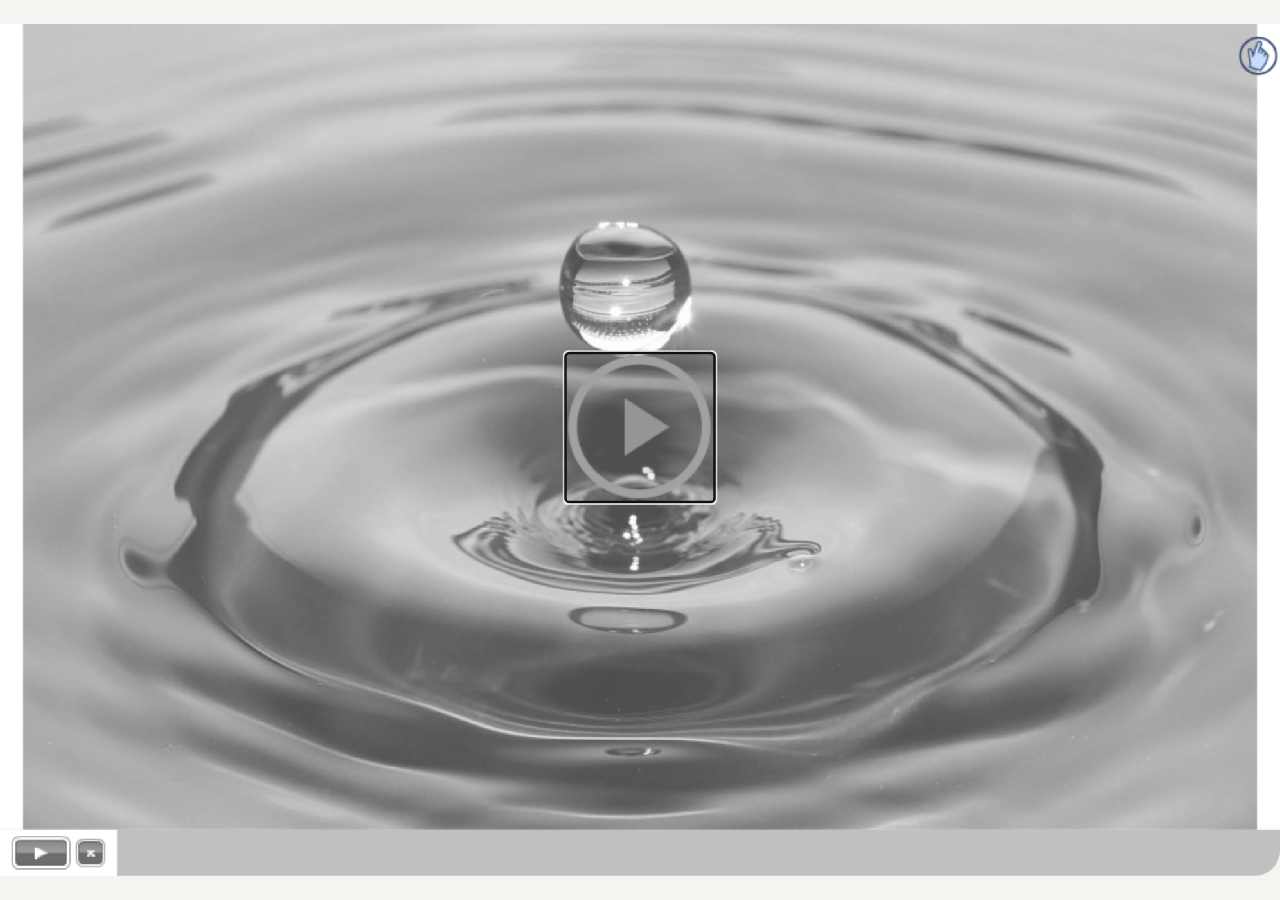
<file: index.html>
<!DOCTYPE html>
<html lang="en">
<head>
<meta name='viewport' content='initial-scale = 1, minimum-scale = 1, maximum-scale = 1'/>
<meta http-equiv="Content-Type" content="text/html; charset=utf-8" />
<meta http-equiv="x-ua-compatible" content="IE=10">
<title>Water Wise Quiz</title>
<style type="text/css">#initialLoading{background:url(assets/htmlimages/loader.gif) no-repeat center center;background-color:#ffffff;position:absolute;margin:auto;top:0;left:0;right:0;bottom:0;z-index:10010;}</style>

"
<script>

var deviceReady = false;
var initCalled = false ;
var initialized = false;

function onBodyLoad()
{
	if(typeof window.device === 'undefined')
	{
		document.addEventListener("deviceready", onDeviceReady, false);
	}
	else
	{
		onDeviceReady();
	}
}

function onDeviceReady()
{
	deviceReady = true ;
	if(initCalled === true)
		initializeCP();
}

function initializeCP()
{
	if(initialized)
		return;
	initCalled = true ;
	if(cp.pg && deviceReady === false)
		return;

	function cpInit()
	{
		document.body.innerHTML = " <div class='cpMainContainer' id='cpDocument' style='left: 0px; top:0px;' >	<div id='main_container' style='top:0px;position:absolute;'>	<div id='projectBorder' style='top:0px;left:0px;position:absolute;display:block'></div>	<div class='shadow' id='project_container' style='left: 0px; top:0px;position:absolute;' >	<div id='project' class='cp-movie' style='width:996px ;height:627px '>		<div id='project_main' class='cp-timeline cp-main'>			<div id='div_Slide' onclick='cp.handleClick(event)' style='top:0px; width:996px ;height:627px ;position:absolute;-webkit-tap-highlight-color: rgba(0,0,0,0);'></div>			<canvas id='slide_transition_canvas'></canvas>		</div>		<div id='autoplayDiv' style='display:block;text-align:center;position:absolute;left:0px;top:0px;'>			<img id='autoplayImage' src='' style='position:absolute;display:block;vertical-align:middle;'/>			<div id='playImage' tabindex='9999' role='button' aria-label='play' onkeydown='cp.CPPlayButtonHandle(event)' onClick='cp.movie.play()' style='position:absolute;display:block;vertical-align:middle;'></div>		</div>		<div id='cc' style='left:0px; float:left;position:absolute;visibility:hidden;pointer-events:none;' onclick='cp.handleCCClick(event)'>			<div id='ccText' style='left:0px;float:left;position:absolute;width:100%;height:100%;'>			<p style='margin-left:8px;margin-right:8px;margin-top:2px;'>			</p>			</div>			<div id='ccClose' style='background-image:url(./assets/htmlimages/ccClose.png);right:0px; float:right;position:absolute;cursor:pointer;width:13px;height:11px;' onclick='cp.showHideCC()'>			</div>		</div>	</div>	<div id='toc' style='left:0px; float:left;position:absolute;-webkit-tap-highlight-color: rgba(0,0,0,0);'>	</div>	<div id='playbar' style='left:0px; float:left;position:absolute'>	</div>	<div id='gestureIcon' class='gestureIcon'>	</div>	<div id='gestureHint' class='gestureHintDiv'>		<div id='gImage' class='gesturesHint'></div>	</div>	<div id='pwdv' style='display:block;text-align:center;position:absolute;width:100%;height:100%;left:0px;top:0px'></div>	<div id='exdv' style='display:block;text-align:center;position:absolute;width:100%;height:100%;left:0px;top:0px'></div>	</div>	</div></div><div id='blockUserInteraction' class='blocker' style='width:100%;height:100%;'>	<table style='width:100%;height:100%;text-align:center;vertical-align:middle' id='loading' class='loadingBackground'>		<tr style='width:100%;height:100%;text-align:center;vertical-align:middle'>			<td style='width:100%;height:100%;text-align:center;vertical-align:middle'>				<image id='preloaderImage'></image>				<div id='loadingString' class='loadingString'>Loading...</div>			</td>		</tr>	</table></div> <div id='initialLoading'></div>";
		cp.DoCPInit();
		var lCpExit = window["DoCPExit"];
		window["DoCPExit"] = function()
		{
			if(cp.UnloadActivties)
				cp.UnloadActivties();
			lCpExit();
		};
	}
	
	cpInit();
	initialized = true;
}

</script>

 </head>
<body onload="onBodyLoad()">
		<div id='initialLoading'></div>
<script>
		(function()
		{
			if(document.documentMode < 9)
			{
				document.body.innerHTML = "";
				document.write("The content you are trying to view is not supported in the current Document Mode of Internet Explorer. Change the Document Mode to Internet Explorer 9 Standards and try to view the content again.<br>To change the Document Mode, press F12, click Document Mode: <current mode>, and then select Internet Explorer 9 Standards.");
				return;
			}
			window.addEventListener("load",function() 
			{
				setTimeout(function() 
				{					
					var script = document.createElement('script');
					script.type = 'text/javascript';
					script.src = 'assets/js/CPXHRLoader.js';
					script.defer = 'defer';
					script.onload = function()
					{
						var lCSSLoaded = false;
						var lJSLoaded = false;
						function constructDIVs()
						{
							if(lCSSLoaded && lJSLoaded)
							{
								initializeCP();
							}
						}
						cpXHRJSLoader.css('assets/css/CPLibraryAll.css',function() {
							lCSSLoaded = true;
							constructDIVs();
						});
						var lJSFiles = [  'assets/js/jquery-1.11.3.min.js','assets/js/OpenAjaxManagedHub-all.js','assets/js/CPM.js','assets/playbar/playbarScript.js' ];
						cpXHRJSLoader.js(lJSFiles,function()
						{
							//console.log("js loaded");

							var imagesJSONFiles = [ 'dr/imgmd.json' ];
							cpXHRJSLoader.loadImagesJSON(imagesJSONFiles,function(imageToJSONPathMap){
								cp.imageToJSONPathMap = imageToJSONPathMap;
								var imageJSONFiles = [ 'dr/img1.json','dr/img2.json' ];
								if(window.location.protocol.substr(0,4) == "file")
									cpXHRJSLoader.preloadURLs(imageJSONFiles, constructDIVs);
								lJSLoaded = true;
								if(window.location.protocol.substr(0,4) != "file" || !imageJSONFiles.length)
									constructDIVs();
							});
						});
					}
					document.getElementsByTagName('head')[0].appendChild(script);
				},1);
			},false);
		})();
		
</script>
<noscript style="text-align:center;font-size:24px;">Enable Javascript support in the browser.</noscript>
</body>
</html>
</file>
